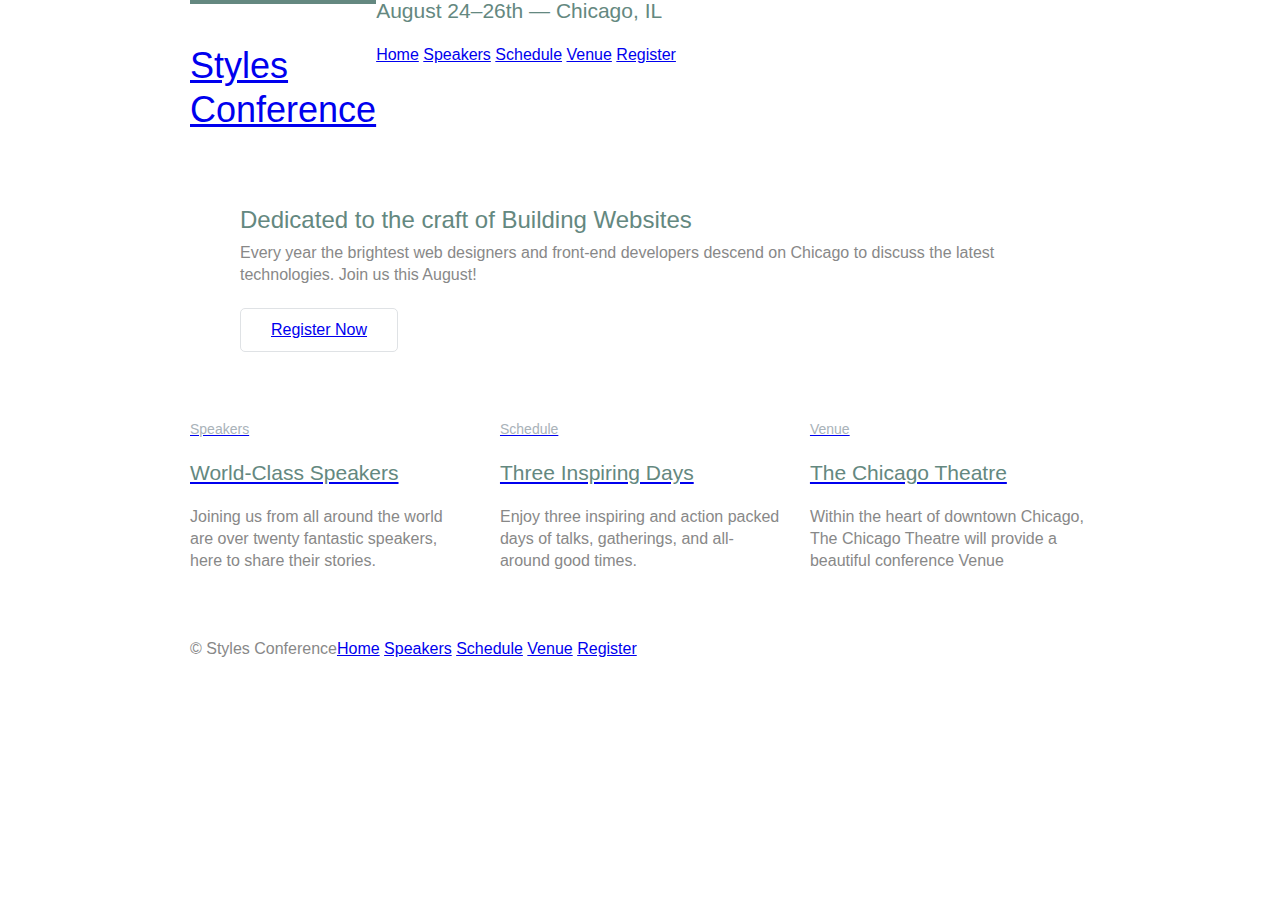
<file: stylesConference/index.html>
<!DOCTYPE html>
<html lang="en">
	<head>
    	<meta charset="utf-8">
    	<meta name="description" content="Your description goes here">
    	<meta name="keywords" content="one, two, three">

		<title>Styles Conference</title>

		<!-- external CSS link -->
		<link rel="stylesheet" href="css/reset.css">
		<link rel="stylesheet" href="css/style.css">
	</head>
	<body>
		<header class="container clearfix">
			
				<h1 class="logo">
				<a href="index.html">Styles <br> Conference</a>
				</h1>
			
			<h3 class="tagline">August 24&ndash;26th &mdash; Chicago, IL</h3>

			<nav  class="primary-nav">
				<a href="index.html">Home</a>
				<a href="speakers.html">Speakers</a>
				<a href="schedule.html">Schedule</a>
				<a href="venue.html">Venue</a>
				<a href="register.html">Register</a>
			</nav>

		</header>

		<!-- Hero -->

		<section class="hero container">

			<h2>Dedicated to the craft of Building Websites</h2>

			<p>Every year the brightest web designers and front-end developers descend on Chicago to discuss the latest technologies. Join us this August!</p>

			<a class="btn btn-alt" href="register.html">Register Now</a>

		</section>

		<!-- Teasers -->

		<section class="grid">

			<!-- Speakers -->

			<section class="col-1-3">
				<a href="speakers.html">
					<h5>Speakers</h5>
					<h3>World-Class Speakers</h3>
				</a>
				<p>Joining us from all around the world are over twenty fantastic speakers, here to share their stories.</p>
			</section><!-- 

				Schedule

			--><section class="col-1-3">
				<a href="schedule.html">
					<h5>Schedule</h5>
					<h3>Three Inspiring Days</h3>
				</a>
				<p>Enjoy three inspiring and action packed days of talks, gatherings, and all-around good times.</p>
			</section><!-- 

				Venue

			--><section class="col-1-3">
				<a href="venue.html">
					<h5>Venue</h5>
					<h3>The Chicago Theatre</h3>
				</a>
				<p>Within the heart of downtown Chicago, The Chicago Theatre will provide a beautiful conference Venue</p>
			</section>

		</section>

		<!-- Footer -->

		<footer class="primary-footer container clearfix">

			<small>&copy; Styles Conference</small>

			<nav>
				<a href="index.html">Home</a>
				<a href="speakers.html">Speakers</a>
				<a href="schedule.html">Schedule</a>
				<a href="venue.html">Venue</a>
				<a href="register.html">Register</a>
			</nav>

		</footer>

	</body>
</html>
</file>
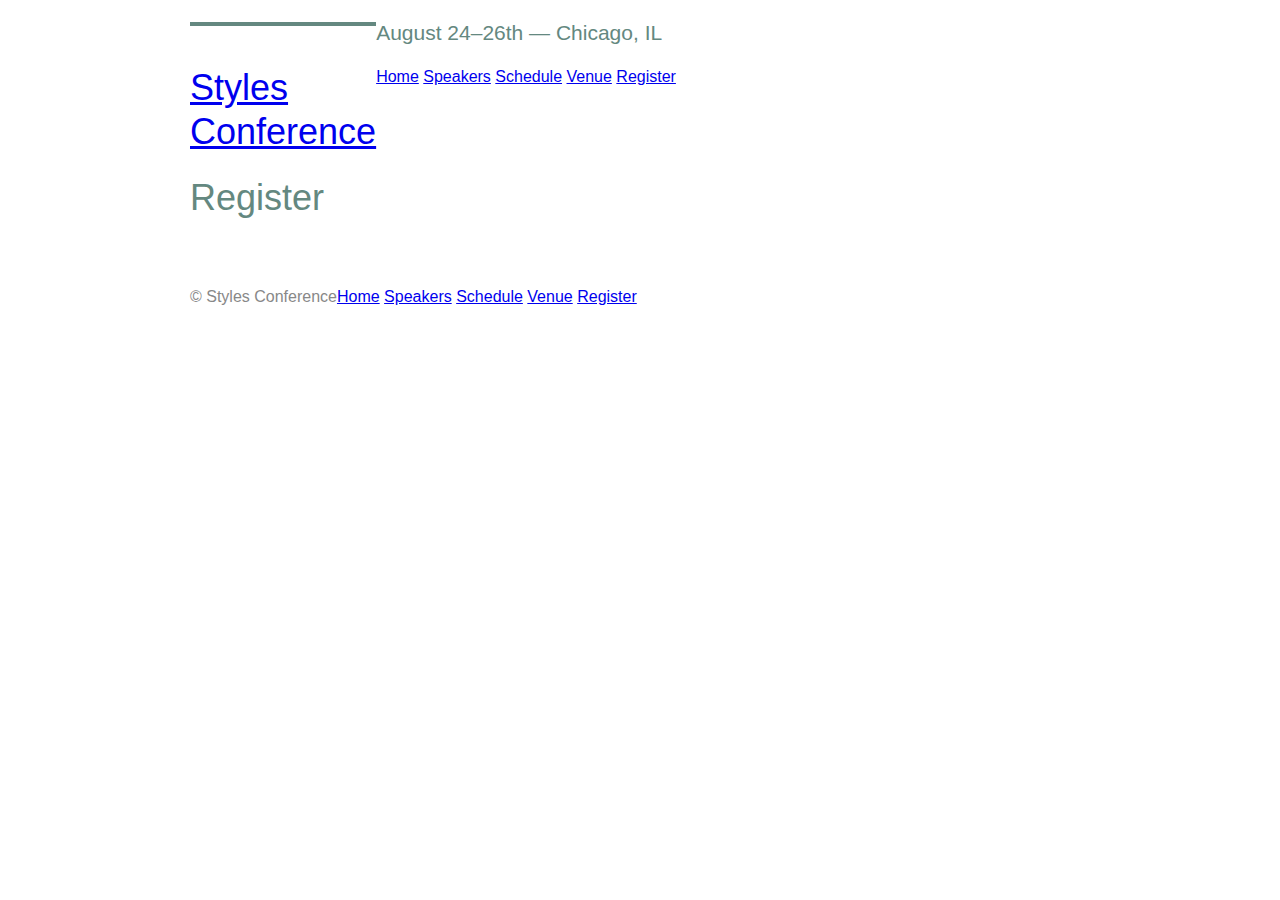
<file: stylesConference/register.html>
<!DOCTYPE html>
<html lang="en">
	<head>
    	<meta charset="utf-8">
    	<meta name="description" content="Your description goes here">
    	<meta name="keywords" content="one, two, three">

		<title>Register</title>

		<!-- external CSS link -->
		<link rel="stylesheet" href="css/reset.css">
		<link rel="stylesheet" href="css/style.css">
	</head>
	<body>

		<!-- Header -->

		<header class="container clearfix">

			
				<h1>
				<a class="logo" href="index.html">Styles <br> Conference</a>
				</h1>
			
			<h3 class="tagline">August 24&ndash;26th &mdash; Chicago, IL</h3>
			
			<nav class="primary-nav">
				<a href="index.html">Home</a>
				<a href="speakers.html">Speakers</a>
				<a href="schedule.html">Schedule</a>
				<a href="venue.html">Venue</a>
				<a href="register.html">Register</a>
			</nav>

		</header>

		<!--Main Content-->

		<section class="container">

			<h1>Register</h1>
	  
		</section>

        <footer class="primary-footer container clearfix">

			<small>&copy; Styles Conference</small>

			<nav>
				<a href="index.html">Home</a>
				<a href="speakers.html">Speakers</a>
				<a href="schedule.html">Schedule</a>
				<a href="venue.html">Venue</a>
				<a href="register.html">Register</a>
			</nav>

		</footer>

	</body>
</html>
</file>
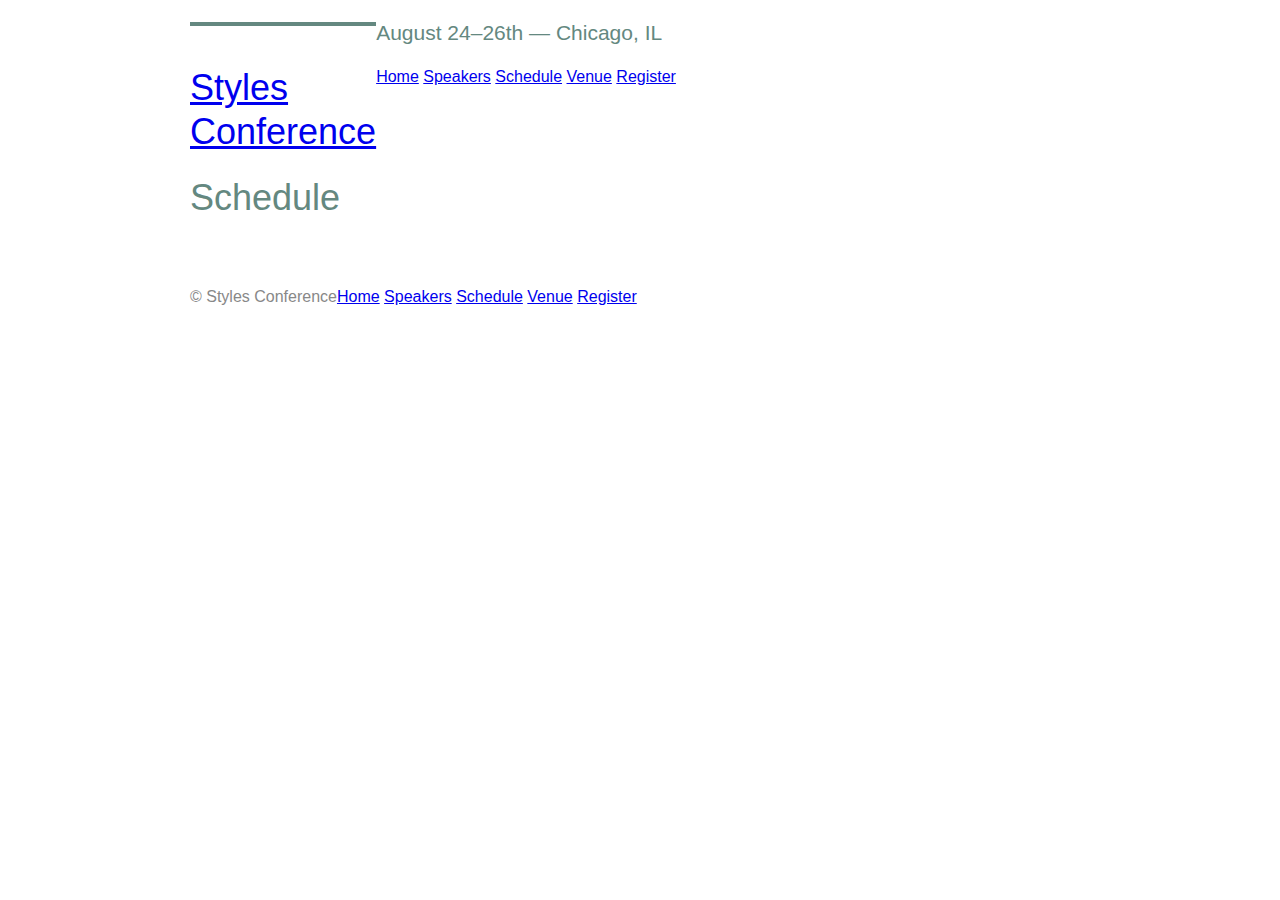
<file: stylesConference/schedule.html>
<!DOCTYPE html>
<html lang="en">
	<head>
    	<meta charset="utf-8">
    	<meta name="description" content="Your description goes here">
    	<meta name="keywords" content="one, two, three">

		<title>Schedule</title>

		<!-- external CSS link -->
		<link rel="stylesheet" href="css/reset.css">
		<link rel="stylesheet" href="css/style.css">
	</head>
	<body>

		<!-- Header -->

		<header class="container clearfix">

				<h1>
				<a class="logo" href="index.html">Styles <br> Conference</a>
				</h1>

			<h3 class="tagline">August 24&ndash;26th &mdash; Chicago, IL</h3>
			
			<nav class="primary-nav">
				<a href="index.html">Home</a>
				<a href="speakers.html">Speakers</a>
				<a href="schedule.html">Schedule</a>
				<a href="venue.html">Venue</a>
				<a href="register.html">Register</a>
			</nav>

		</header>

		<!-- Main content -->

		<section class="container">

			<h1>Schedule</h1>
		  
		</section>

		<!-- Footer -->

        <footer class="primary-footer container clearfix">

			<small>&copy; Styles Conference</small>

			<nav>
				<a href="index.html">Home</a>
				<a href="speakers.html">Speakers</a>
				<a href="schedule.html">Schedule</a>
				<a href="venue.html">Venue</a>
				<a href="register.html">Register</a>
			</nav>

		</footer>

	</body>
</html>
</file>
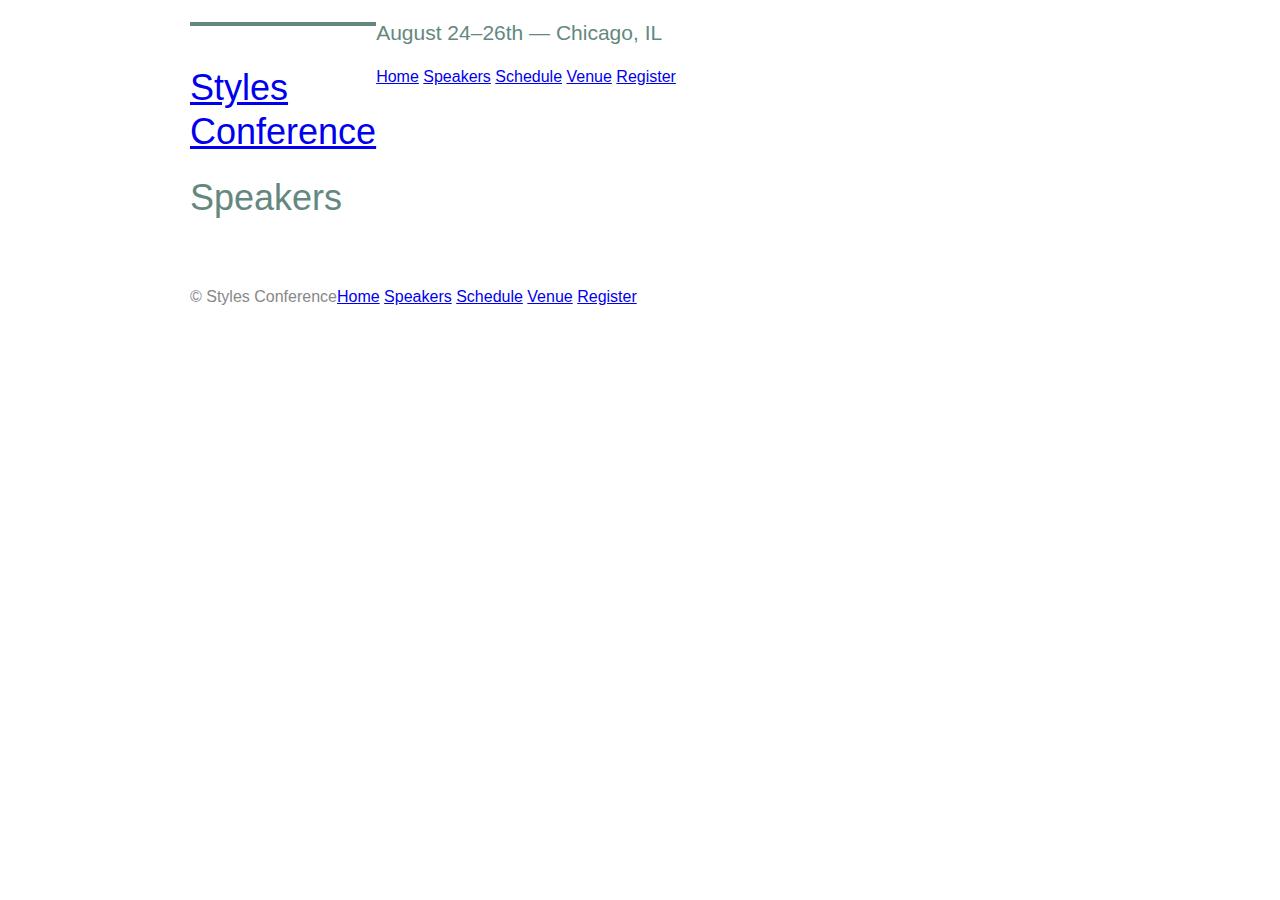
<file: stylesConference/speakers.html>
<!DOCTYPE html>
<html lang="en">
	<head>
    	<meta charset="utf-8">
    	<meta name="description" content="Your description goes here">
    	<meta name="keywords" content="one, two, three">

		<title>Speakers</title>

		<!-- external CSS link -->
		<link rel="stylesheet" href="css/reset.css">
		<link rel="stylesheet" href="css/style.css">
	</head>
	<body>

		<!-- Header -->

		<header class="container clearfix">

				<h1>
				<a class="logo" href="index.html">Styles <br> Conference</a>
				</h1>

			<h3 class="tagline">August 24&ndash;26th &mdash; Chicago, IL</h3>
			
			<nav class="primary-nav">
				<a href="index.html">Home</a>
				<a href="speakers.html">Speakers</a>
				<a href="schedule.html">Schedule</a>
				<a href="venue.html">Venue</a>
				<a href="register.html">Register</a>
			</nav>

		</header>

		<!-- Main Content -->

		<section class="container"> 

			<h1>Speakers</h1>

		</section>

		<!-- Footer -->

        <footer class="primary-footer container clearfix">

			<small>&copy; Styles Conference</small>

			<nav>
				<a href="index.html">Home</a>
				<a href="speakers.html">Speakers</a>
				<a href="schedule.html">Schedule</a>
				<a href="venue.html">Venue</a>
				<a href="register.html">Register</a>
			</nav>

		</footer>

	</body>
</html>
</file>
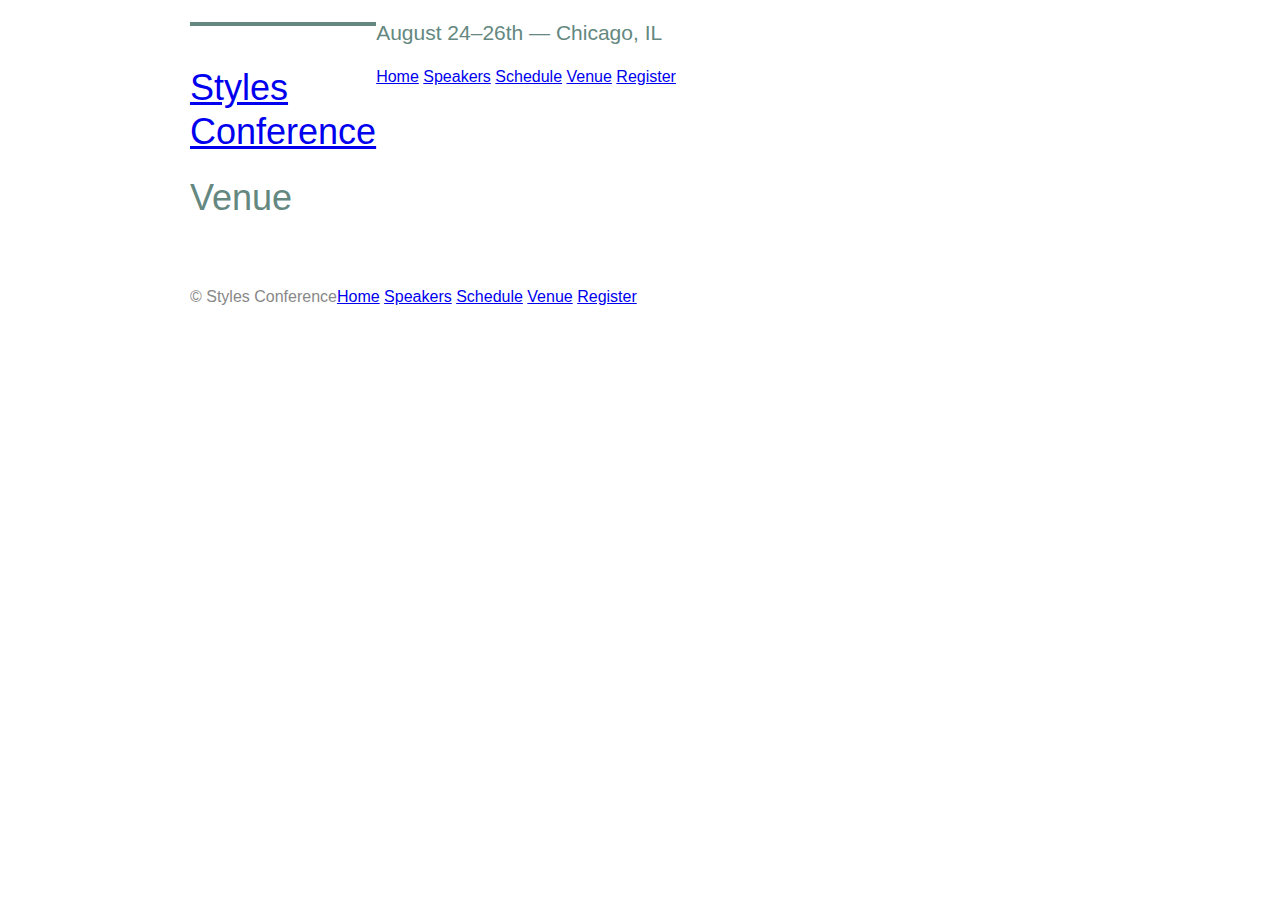
<file: stylesConference/venue.html>
<!DOCTYPE html>
<html lang="en">
	<head>
    	<meta charset="utf-8">
    	<meta name="description" content="Your description goes here">
    	<meta name="keywords" content="one, two, three">

		<title>Venue</title>

		<!-- external CSS link -->
		<link rel="stylesheet" href="css/reset.css">
		<link rel="stylesheet" href="css/style.css">
	</head>
	<body>

		<!-- Header -->
	
		<header class="container clearfix">

				<h1>
				<a class="logo" href="index.html">Styles <br> Conference</a>
				</h1>

			<h3 class="tagline">August 24&ndash;26th &mdash; Chicago, IL</h3>
			
			<nav class="primary-nav">
				<a href="index.html">Home</a>
				<a href="speakers.html">Speakers</a>
				<a href="schedule.html">Schedule</a>
				<a href="venue.html">Venue</a>
				<a href="register.html">Register</a>
			</nav>

		</header>

		<!-- Main Content -->

		<section class="container">

			<h1>Venue</h1>

		</section>

		<!-- Footer -->

        <footer class="primary-footer container clearfix">

			<small>&copy; Styles Conference</small>

			<nav>
				<a href="index.html">Home</a>
				<a href="speakers.html">Speakers</a>
				<a href="schedule.html">Schedule</a>
				<a href="venue.html">Venue</a>
				<a href="register.html">Register</a>
			</nav>

		</footer>

	</body>
</html>
</file>
<file: stylesConference/css/style.css>
/* Box Model Hack */
*,
*:before,
*:after {
  -webkit-box-sizing: border-box;
     -moz-box-sizing: border-box;
          box-sizing: border-box;
}

/* Clear fix hack */
.clearfix:after {
     content: ".";
     display: block;
     clear: both;
     visibility: hidden;
     line-height: 0;
     height: 0;
}

.clear {
	clear: both;
}

/******************************************
/* BASE STYLES
/*******************************************/

.container,
.grid {
  margin: 0 auto;
  width: 960px;
}
.container {
  padding-left: 30px;
  padding-right: 30px;
}

/******************************************
/* LAYOUT
/*******************************************/

.col-1-3{
     width: 33.33%;
}

.col-2-3{
     width: 66.66%;
}

.col-1-3,
.col-2-3{
     display: inline-block;
     vertical-align: top;
}

.grid,
.col-1-3,
.col-2-3 {
  padding-left: 15px;
  padding-right: 15px;
}

/******************************************
/* Custom STYLES
/*******************************************/

body {
     color: #888;
     font: 300 16px/22px "Open Sans", "Helvetica Neue", Helvetica, Arial, sans-serif;
}

h1, h2, h3, h4 {
     color: #648880;
}

h1 {
     font-size: 36px;
     line-height: 44px;
}
h2 {
     font-size: 24px;
     line-height: 44px;
}
h3 {
     font-size: 21px;
}
h4{
     font-size: 18px;
}
h5 {
     color: #a9b2b9;
     font-size: 14px;
     font-weight: 400;
}

strong{
     font-weight: 400;
}
cite, em {
     font-style: italic;
}
/*
  ========================================
  Primary header
  ========================================
*/

.logo {
     float: left;
     border-top: 4px solid #648880;
     padding: 40px 0 22px 0;
   }

   /*
  ========================================
  Primary footer
  ========================================
*/

.primary-footer small {
     float: left;
   }

.primary-footer{
     padding-top: 44px;
     padding-bottom: 44px;
}


/*
  ========================================
  Typography
  ========================================
*/

h1, h3, h4, h5, p {
     margin-bottom: 22px;
   }

   /*
  ========================================
  Buttons
  ========================================
*/

.btn {
     border-radius: 5px;
     display: inline-block;
     margin: 0;
}

.btn-alt {
     border: 1px solid #dfe2e5;
     padding: 10px 30px;
}

/***************************************
HOME
****************************************/

.hero {
     padding: 22px 80px 66px 80px;
}
</file>
